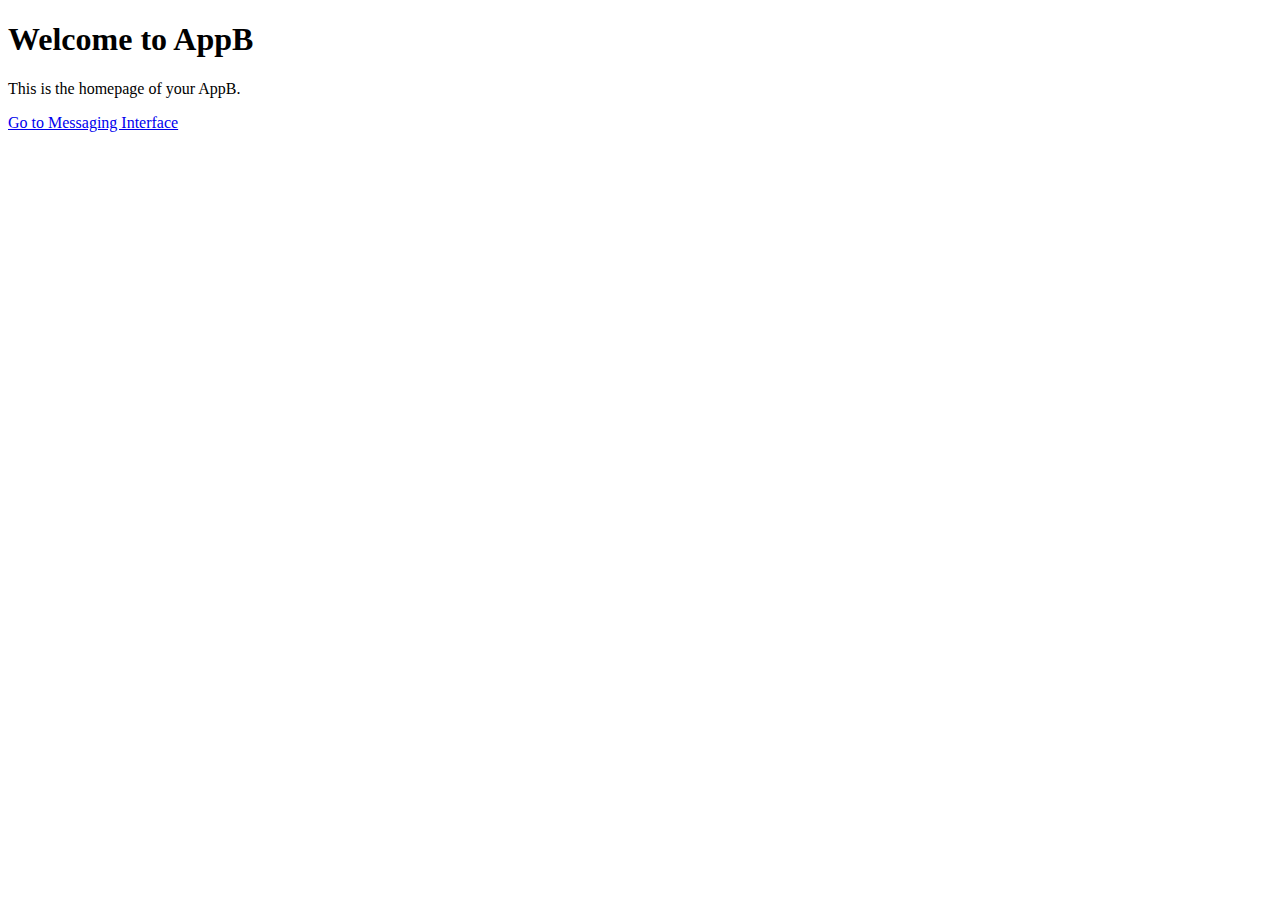
<file: AppB/appb/templates/home.html>
<!DOCTYPE html>
<html lang="en">
<head>
    <meta charset="UTF-8">
    <meta name="viewport" content="width=device-width, initial-scale=1.0">
    <title>AppB - Home</title>
</head>
<body>
    <h1>Welcome to AppB</h1>
    <p>This is the homepage of your AppB.</p>
    <p><a href="/messaging/">Go to Messaging Interface</a></p>
</body>
</html>
</file>
